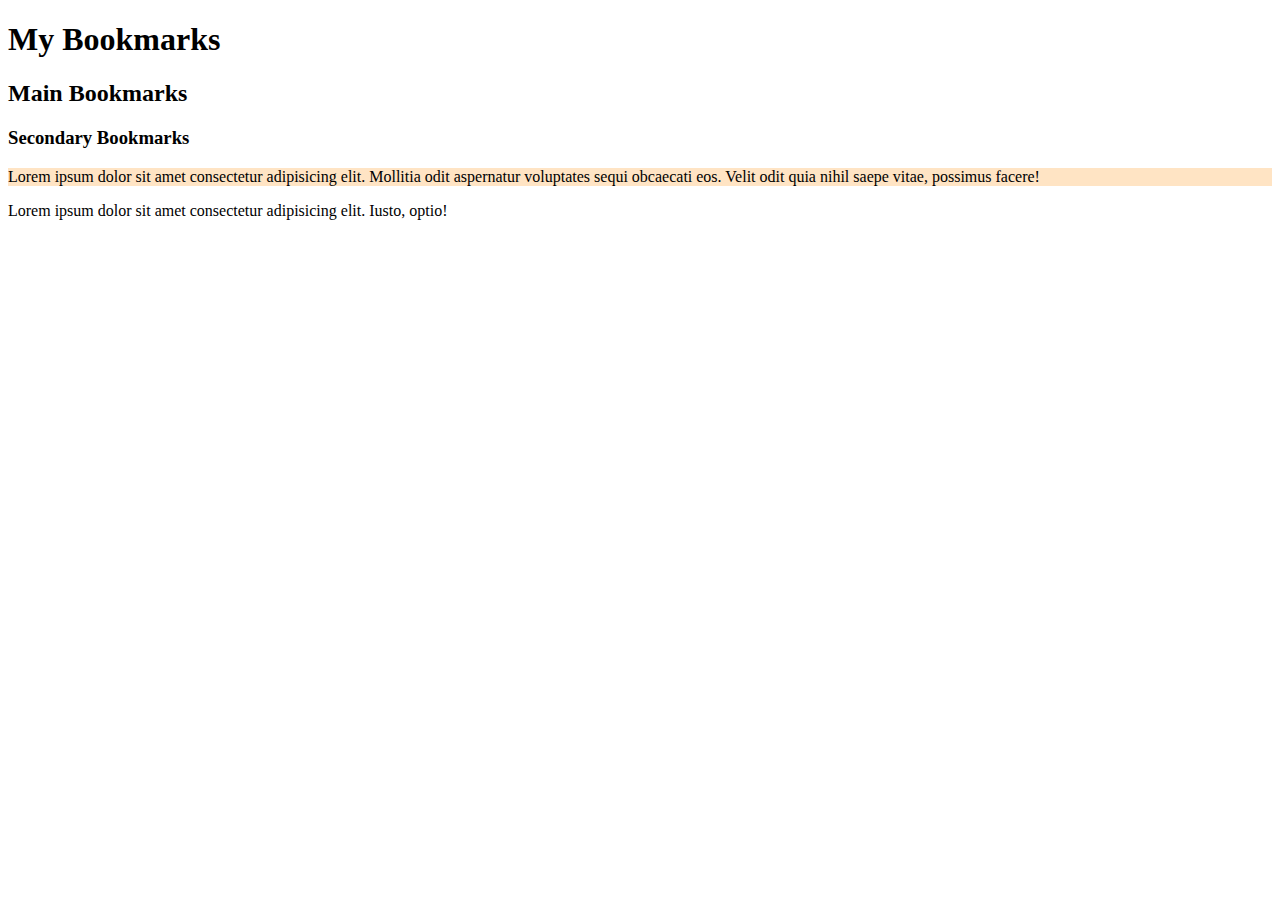
<file: 02 Heading, Paragraphs and Links/index.html>
<!DOCTYPE html>
<html lang="en">
    <head>
        <meta charset="UTF-8">
        <meta name="viewport" content="width=device-width, initial-scale=1.0">
        <title>My Bookmarks - Harsh</title>
    </head>
    <body>
        <h1>My Bookmarks</h1>
        <h2>Main Bookmarks</h2>
        <h3>Secondary Bookmarks</h3>
        <p style="background-color: bisque;">Lorem ipsum dolor sit amet consectetur adipisicing elit. Mollitia odit aspernatur voluptates sequi obcaecati eos. Velit odit quia nihil saepe vitae, possimus facere!</p>
        <p>Lorem ipsum dolor sit amet consectetur adipisicing elit. Iusto, optio!</p>
    </body>
</html>
</file>
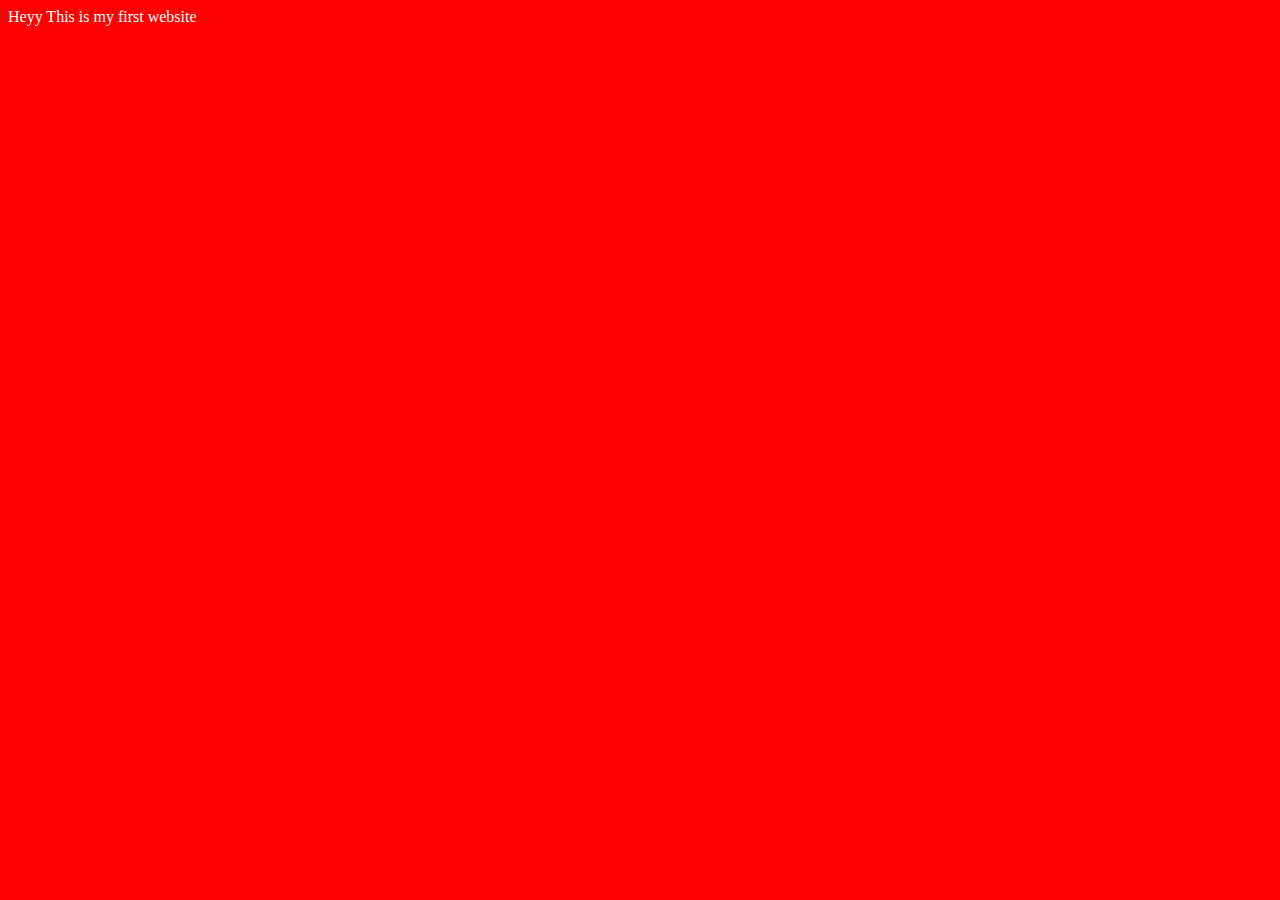
<file: Sigma Web Development course/#2/index.html>
<!DOCTYPE html>
<html lang="en">
    <head>
        <title>
            Meri phli website
        </title>
        <link rel="stylesheet" href="style.css">
    </head>
    <body>
        Heyy This is my first website
        <script src="script.js"></script>
    </body>
</html>
</file>
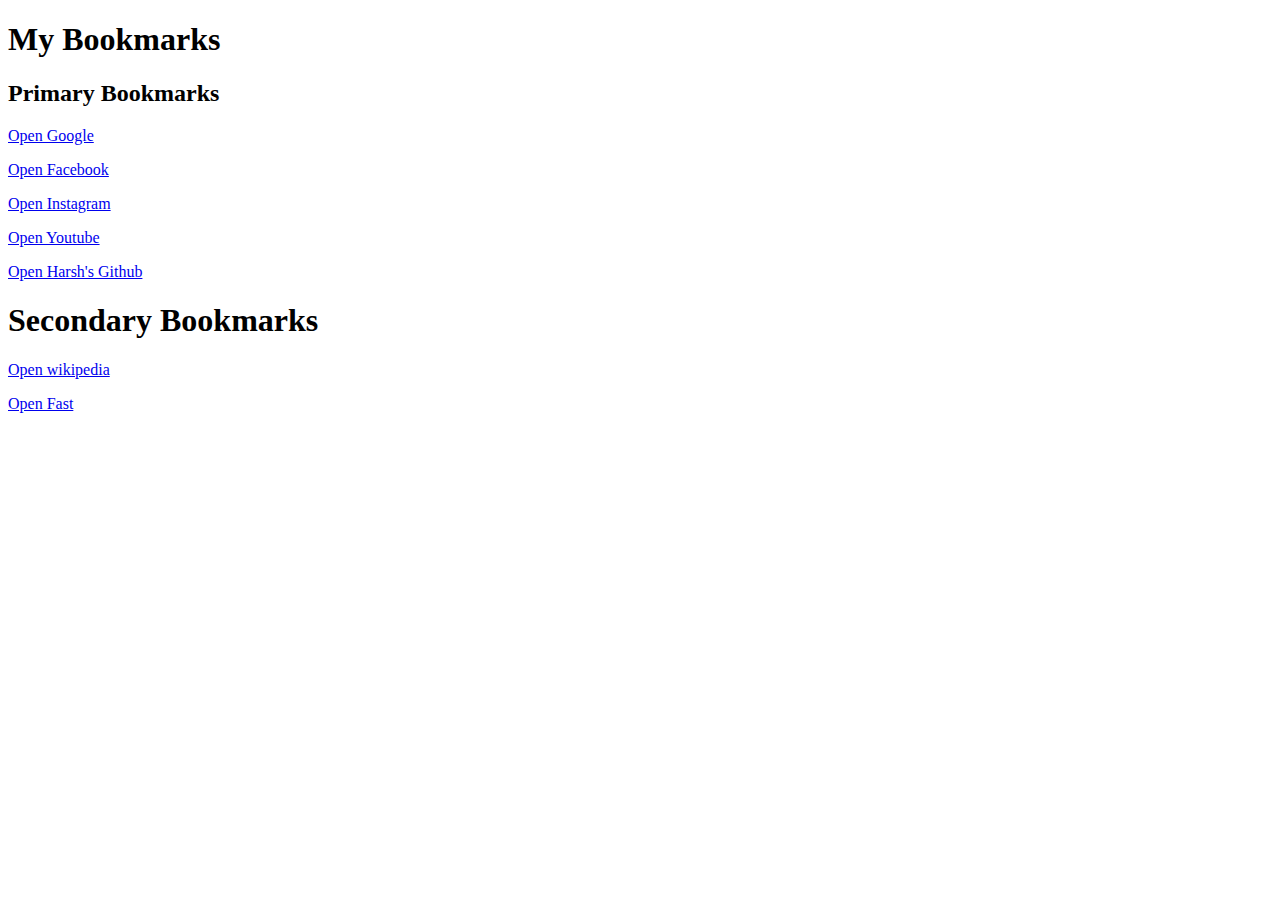
<file: 02 Heading, Paragraphs and Links/Bookmarkmanager.html>
<!DOCTYPE html>
<html lang="en">
    <head>
        <meta charset="UTF-8">
        <meta name="viewport" content="width=device-width, initial-scale=1.0">
        <title> Bookmarks Manager - Harsh</title>
    </head>
    <body>
        <h1>My Bookmarks</h1>
        <h2>Primary Bookmarks</h2>
        <p>
            <a target="_blank"href="https://www.google.com">Open Google</a>
        </p>
        <p>
            
        <a target="_blank"href="https://www.facebook.com">Open Facebook</a></p>
       <p>
        
        <a target="_blank"href="https://www.Instagram.com">Open Instagram</a></p>
        <p>
            
            <a target="_blank"href="https://www.Youtube.com">Open Youtube</a></p>
        <p>
            
            <a target="_blank"href="https://github.com/harshgeeky">Open Harsh's Github</a></p>
        <h1>Secondary Bookmarks</h1>
         <p>
            <a target="_blank"href="https://www.wikipedia.com">Open wikipedia</a>
        </p>
        <p>
            
        <a target="_blank"href="https://www.fast.com">Open Fast</a></p>
    </body>
</html>
</file>
<file: Sigma Web Development course/#2/style.css>
body{
    background-color: red;
    color: white;
}
</file>
